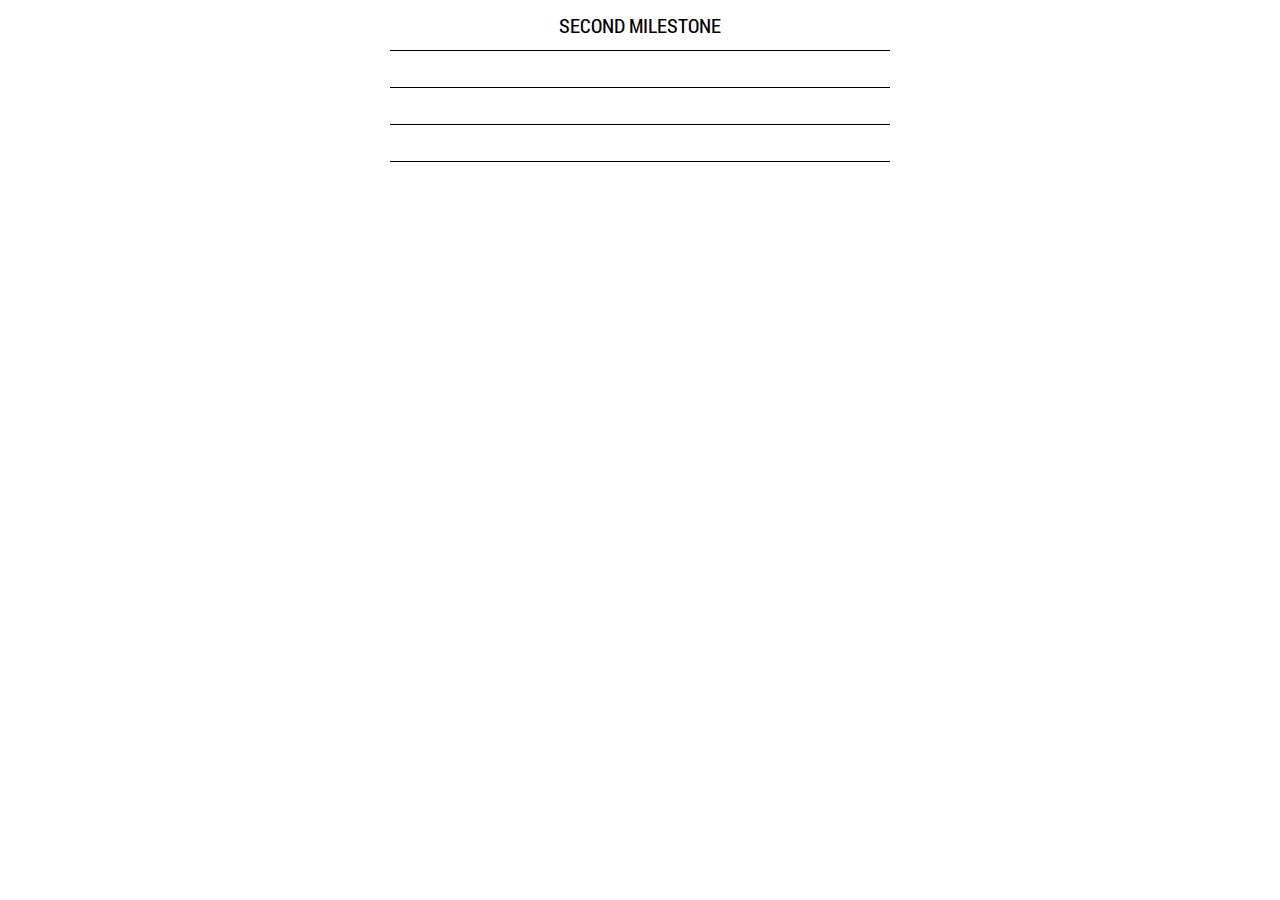
<file: extension/index.html>
<!DOCTYPE html>

<html>
<head>
  <meta charset="UTF-8">
  <meta name="viewport" width="initial-scale=1, maximum-scale=1, minimum-scale=1, user-scalable=no">
  <link rel="stylesheet" href="styles.css">
  <script src="background.js"></script>
</head>

<body>
  <div class="topbar">Second Milestone</div>
  <div class="wrapper">
    <div id="info" class="section">
      <div class="box">
        <label for="operating-system"></label>
        <div id="operating-system" class="info"></div>
        <label for="platform"></label>
        <div id="platform" class="small info"></div>
      </div>
      <div class="box">
        <label for="chrome-version"></label>
        <div id="chrome-version" class="small info"></div>
      </div>
    </div>
    <div id="cpu" class="section">
      <div class="box">
        <label for="cpu-name"></label>
        <div id="cpu-name" class="info"></div>
        <label for="cpu-arch"></label>
        <div id="cpu-arch" class="info"></div>
        <label for="cpu-features"></label>
        <div id="cpu-features" class="small info"></div>
      </div>
      <div class="box">
        <label for="cpu-usage"></label>
        <div id="cpu-usage" class="info"></div>
        <label for="cpu-temperatures"></label>
        <div id="cpu-temperatures" class="small info"></div>
      </div>
    </div>
    <div id="storage" class="section hidden">
      <div id="internal-storage" class="box">
        <label for="internal-storage-units"></label>
        <div id="internal-storage-units" class="small info"></div>
      </div>
      <div id="external-storage" class="box">
        <label for="external-storage-units"></label>
        <div id="external-storage-units" class="small info"></div>
      </div>
    </div>
    <div id="memory" class="section">
      <div class="box">
        <label for="memory-capacity"></label>
        <div id="memory-capacity" class="info"></div>
      </div>
      <div class="box">
        <label for="memory-usage"></label>
        <div id="memory-usage" class="info"></div>
      </div>
    </div>
    
    <div id="battery" class="section hidden">
      <div class="box">
        <label for="battery-status"></label>
        <div id="battery-status" class="info"></div>
        <label for="battery-time"></label>
        <div id="battery-time" class="small info"></div>
      </div>
      <div class="box">
        <label for="battery-level"></label>
        <div id="battery-level" class="info">
          <div class="bar">
            <span class="bar-section used"></span>
          </div>
        </div>
      </div>
    </div>
  
    <div id="languages" class="section">
      <div class="box">
        <label for="language"></label>
        <div id="language" class="info"></div>
      </div>
      <div class="box">
        <label for="accept-languages"></label>
        <div id="accept-languages" class="small info"></div>
      </div>
    </div>
    <div id="plugins" class="section hidden">
      <div class="box">
        <label for="plugins-list"></label>
        <div id="plugins-list" class="small info"></div>
      </div>
    </div>
  </div>
  <script src="util.js"></script>
  <script src="main.js"></script>
</body>
</html>
</file>
<file: extension/styles.css>
@font-face {
  font-family: 'Roboto Condensed';
  font-style: normal;
  font-weight: 200;
  src: local('Roboto Condensed Regular'), local('RobotoCondensed-Regular'), url(assets/RobotoCondensed.woff) format('woff');
}

::-webkit-scrollbar {
  width: 0px !important;
}

html {
  height: 100%;
}

body {
  background: white;
  margin: 0px auto;
  font-size: 20px;
  font-family: 'Roboto Condensed';
  overflow-y: scroll;
  height: 100%;
  width: 500px;
}

.topbar {
  color: black;
  text-align: center;
  text-transform: uppercase;
  line-height: 50px;
  height: 50px;
}

.wrapper {
  max-width: 800px;
  margin: 0 auto;
}

.section:before,
.section:after {
  content: '';
  clear: both;
  display: table;
}

.box {
  margin: 0 20px;
}

.box:first-child {
  border-top: 1px solid black;
  padding-top: 20px;
}

.box:last-child {
  padding-bottom: 20px;
}

@media screen and (min-width: 840px) {

.section {
  border-top: 1px solid black;
}

.box {
  margin: 0 auto;
  padding: 10px 0;
  width: 50%;
  float: left;
}

.box:first-child {
  border: 0;
  padding-top: 10px;
}

.box:last-child {
  padding-bottom: 10px;
  border-bottom: 0;
}

}

label {
  margin-top: 8px;
  font-size: 80%;
  color: black;
  font-weight: bold;
}

.info {
  color: black;
  text-shadow: 0 1px 1px rgba(0,0,0,.3);
  margin-bottom: 16px;
}

.bar {
  height: 8px;
  margin-top: 4px;
  background: black;
  overflow-x: hidden;
}

.bar-section {
  height: 100%;
  float: left;
  transition: transform .5s ease-in-out;
}

.dim {
  opacity: .4;
  width: 6px;
  text-align: center;
  display: inline-block;
}

.used {
  width: 100%;
  background: #0072FF;
  box-shadow: inset 0 -1px 1px rgba(255, 255, 255, .5);
}

.small {
  font-size: 80%;
}

#local-adapters {
  white-space: nowrap;
}

.hidden {
  display: none;
}
</file>
